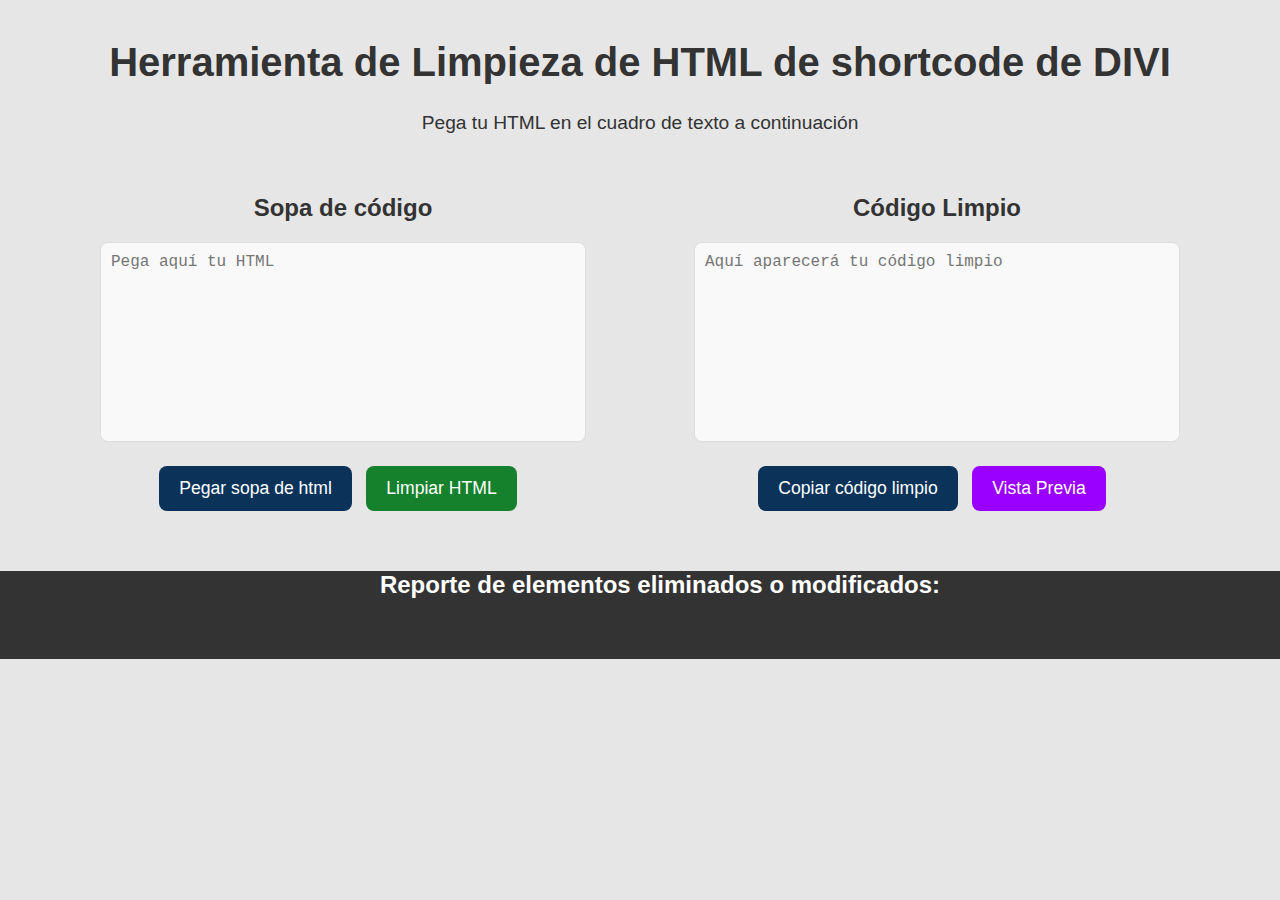
<file: index.html>
<!DOCTYPE html>
<html lang="en">
<head>
    <meta charset="UTF-8">
    <meta name="viewport" content="width=device-width, initial-scale=1.0">
    <title>Limpieza de HTML</title>
    <!-- Estilos -->
    <link rel="stylesheet" href="prueba11.css">
</head>
<body>
    <h1>Herramienta de Limpieza de HTML de shortcode de DIVI</h1>
    <p>Pega tu HTML en el cuadro de texto a continuación</p>

    <div class="container">
        <!-- Input de la sopa -->
        <div class="input-section">
            <h2>Sopa de código</h2>
            <textarea id="dirtyHTML" placeholder="Pega aquí tu HTML"></textarea>
            <div class="button-container">
                <button class="copyPaste" onclick="pasteHTML()">Pegar sopa de html</button>
                <button id="clean" onclick="cleanHTML()">Limpiar HTML</button>
                
            </div>
        </div>

        <!-- Output de código limpio -->
        <div class="output-section">
            <h2>Código Limpio</h2>
            <textarea id="cleanHTML" placeholder="Aquí aparecerá tu código limpio" readonly></textarea>
            <div class="button-container">
                <button class="copyPaste" onclick="copyCleanHTML()">Copiar código limpio</button>
                <button id="preview" onclick="previewHTML()">Vista Previa</button>
            </div>
        </div>
    </div>

    <div class="report-section">
        <h2>Reporte de elementos eliminados o modificados:</h2>
        <div id="report">
            <ul id="report-list"></ul>
        </div>
    </div>
    
    <!-- Script -->
    <script>
    // Función para pegar del portapapeles
function pasteHTML() {
    navigator.clipboard.readText().then(text => {
        document.getElementById("dirtyHTML").value = text;
    }).catch(err => alert("Error al pegar: " + err));
}

// Función para copiar el código limpio
function copyCleanHTML() {
    const cleanHTML = document.getElementById("cleanHTML").value;
    navigator.clipboard.writeText(cleanHTML).then(() => {
        alert("HTML limpio copiado al portapapeles.");
    }).catch(err => alert("Error al copiar: " + err));
}

// Función para limpiar el html
function cleanHTML() {
    const dirtyHTML = document.getElementById("dirtyHTML").value;
    const cleanHTMLTextarea = document.getElementById("cleanHTML");

    // objeto de los elementos eliminados al limpiar el html (vacíos)
    const eliminados = {
        emptyParagraphs: [],
        diviBlocks: [],
        imagesExtracted: [],
        imagesWithLinksExtracted: [],
        reactIdsRemoved: [],
        videosExtracted: [] 
    };

    // Función para limpiar párrafos vacíos <p>&nbsp;</p>
    function cleanEmptyParagraphs(content) {
        const pattern = /<p[^>]*>(?:\s|&nbsp;)*<\/p>/gi;
        const matches = content.match(pattern) || [];
        eliminados.emptyParagraphs.push(...matches);
        return content.replace(pattern, '');
    }

    // Función para extraer imágenes sin url
    function extractImages(content) {
        const imgPattern = /\[et_pb_image[^\]]*src="([^"]+)"[^\]]*\]/gi;
        const matches = [...content.matchAll(imgPattern)];
        matches.forEach(match => eliminados.imagesExtracted.push(match[1]));
        return content.replace(imgPattern, (match, src) => `<img src="${src}">`);
    }

    // Función para extraer imágenes con url
    function extractImagesWithLinks(content) {
        const imgWithUrlPattern = /\[et_pb_image[^\]]*src="([^"]+)"[^\]]*url="([^"]+)"[^\]]*\]/gi;
        const matches = [...content.matchAll(imgWithUrlPattern)];
        matches.forEach(match => eliminados.imagesWithLinksExtracted.push({ src: match[1], url: match[2] }));
        return content.replace(imgWithUrlPattern, (match, src, url) => `<a href="${url}" target="_blank"><img src="${src}"></a>`);
    }

    // Función para limpiar bloques de código de divi 
    function cleanDiviBlocks(content) {
        const patterns = [
            /\[et_pb_text[^\]]*\](?:\s|&nbsp;)*\[\/et_pb_text\]/gi,
            /\[et_pb_section[^\]]*\](?:\s|&nbsp;)*\[\/et_pb_section\]/gi,
            /\[et_pb_row[^\]]*\](?:\s|&nbsp;)*\[\/et_pb_row\]/gi,
            /\[et_pb_column[^\]]*\](?:\s|&nbsp;)*\[\/et_pb_column\]/gi,
            /\[et_pb_\w+[^\]]*\]/gi,
            /\[\/et_pb_\w+\]/gi
        ];
        patterns.forEach(pattern => {
            const matches = content.match(pattern) || [];
            eliminados.diviBlocks.push(...matches);
            content = content.replace(pattern, '');
        });
        return content;
    }

    // Función para los data-reactid extra en cada span
    function removeDataReactId(content) {
        const pattern = /\sdata-reactid="[^"]*"/gi;
        const matches = content.match(pattern) || [];
        eliminados.reactIdsRemoved.push(...matches);
        return content.replace(pattern, '');
    }

    // Función para extraer videos
    function extractVideos(content) {
        const videoPattern = /\[et_pb_video[^\]]*src="([^"]+)"[^\]]*\]/gi;
        const matches = [...content.matchAll(videoPattern)];
        matches.forEach(match => eliminados.videosExtracted.push(match[1]));
        return content.replace(videoPattern, (match, src) => `<video controls><source src="${src}" type="video/mp4"></video>`);
    }

    //Toma el valor que tiene el HTML sopa
    let cleanedHTML = dirtyHTML; 

    cleanedHTML = removeDataReactId(cleanedHTML); // Procesa data-reactid
    cleanedHTML = extractImagesWithLinks(cleanedHTML); // Procesa imágenes con links
    cleanedHTML = extractImages(cleanedHTML); // Procesa imágenes básicas
    cleanedHTML = extractVideos(cleanedHTML); // Procesa videos
    cleanedHTML = cleanDiviBlocks(cleanedHTML); // Procesa bloques divi
    cleanedHTML = cleanEmptyParagraphs(cleanedHTML); // Procesa párrafos vacíos

    // para limpiar el contenido de posibles saltos de línea innecesarios, espacios extra y otros caracteres no deseados
    cleanedHTML = cleanedHTML.replace(/\n\s*\n/g, '\n').replace(/\s+/g, ' ').trim();

    // Para el reporte de lo realizado al limpiar el código sopa
    let reportContent = "<ul>";

    // Para cada elemento en el objeto de eliminados...
    for (const key in eliminados) {
        if (eliminados[key].length) {
            // Añade la categoría 
            reportContent += `<li><span class="category">${key.replace(/([A-Z])/g, ' $1').toUpperCase()}:</span><ul>`;

            eliminados[key].forEach(item => {
                if (typeof item === 'object') {
                    // Si el elemento es un objeto (con propiedades src y url)
                    reportContent += `<li><span class="item">src: <span class="url">${item.src}</span>, url: <span class="url">${item.url}</span></span></li>`;
                } else {
                    // Si es solo un string (texto)
                    reportContent += `<li><span class="item">${item}</span></li>`;
                }
            });

            // Se cierra la lista de elementos 
            reportContent += "</ul></li>";
        }

        // Al construir el reporte, si el bloque tiene mucho texto largo, se le añade una clase extra
        eliminados[key].forEach(item => {
            let itemClass = '';
            if (typeof item === 'string' && item.length > 100) { // Ajusta el valor a tu necesidad
                itemClass = 'long-item'; // Clase para los bloques más largos
            }
            if (typeof item === 'object') {
                reportContent += `<div class="item ${itemClass}">src: ${item.src}, url: ${item.url}</div>`;
            } else {
                reportContent += `<div class="item ${itemClass}">${item}</div>`;
            }
        });
    }

    // Cerramos la lista principal del reporte
    reportContent += "</ul>";

    // Insertamos el reporte generado en el div correspondiente
    document.getElementById('report-list').innerHTML = reportContent.trim();
    cleanHTMLTextarea.value = cleanedHTML;

}

// Función para previsualizar el html limpio
function previewHTML() {
    const cleanHTML = document.getElementById("cleanHTML").value;
    const previewWindow = window.open('', '_blank'); // Para que se abra en otra pestaña
    previewWindow.document.write(cleanHTML);
    previewWindow.document.close();
}

 // Asigna las funciones a los botones
 document.getElementById("pasteButton").addEventListener("click", pasteHTML);
 document.getElementById("copyButton").addEventListener("click", copyCleanHTML);
 document.getElementById("cleanButton").addEventListener("click", cleanHTML);
 document.getElementById("previewButton").addEventListener("click", previewHTML);
        
    </script>
</body>
</html>
</file>
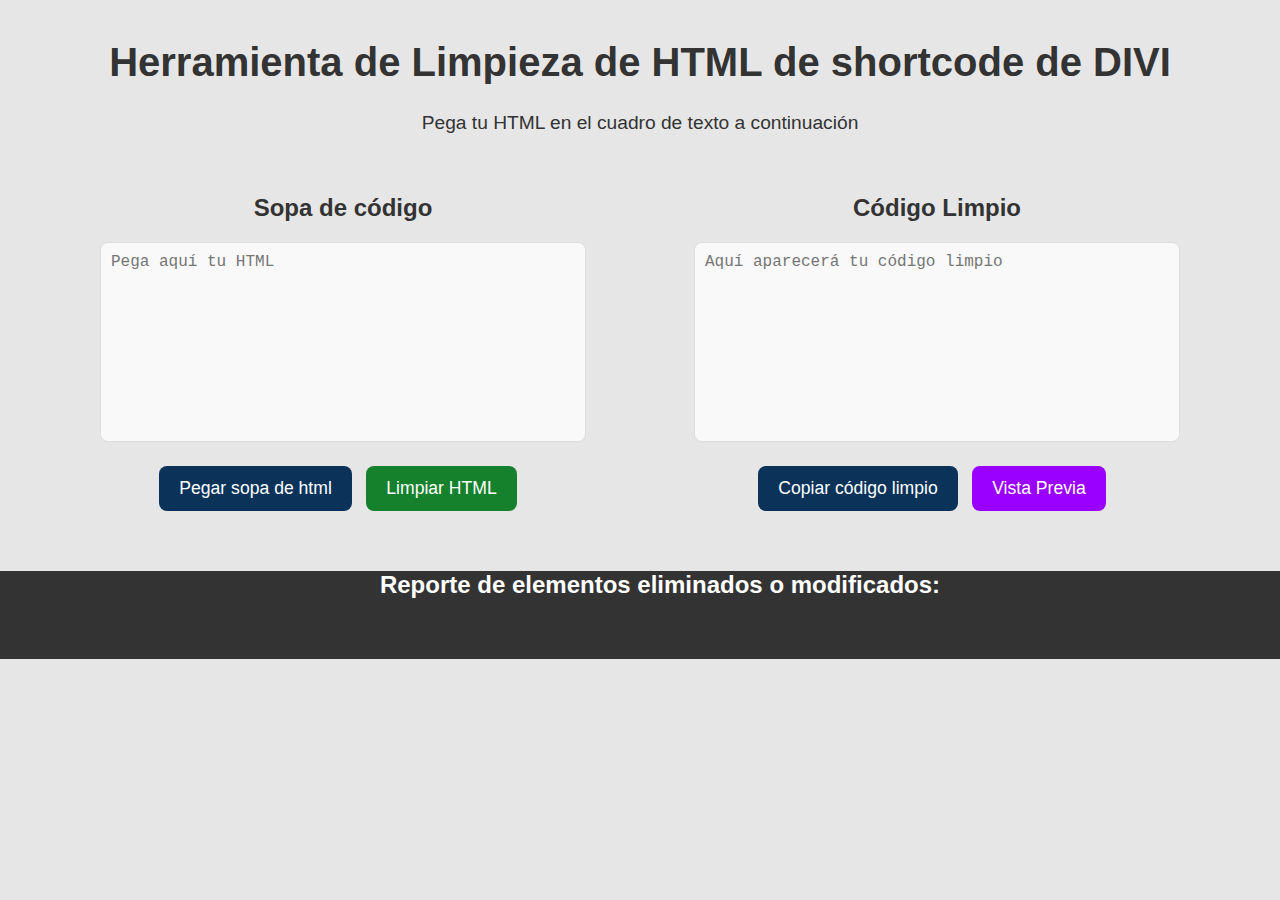
<file: prueba11.html>
<!DOCTYPE html>
<html lang="en">
<head>
    <meta charset="UTF-8">
    <meta name="viewport" content="width=device-width, initial-scale=1.0">
    <title>Limpieza de HTML</title>
    <!-- Estilos -->
    <link rel="stylesheet" href="prueba11.css">
</head>
<body>
    <h1>Herramienta de Limpieza de HTML de shortcode de DIVI</h1>
    <p>Pega tu HTML en el cuadro de texto a continuación</p>

    <div class="container">
        <!-- Input de la sopa -->
        <div class="input-section">
            <h2>Sopa de código</h2>
            <textarea id="dirtyHTML" placeholder="Pega aquí tu HTML"></textarea>
            <div class="button-container">
                <button class="copyPaste" onclick="pasteHTML()">Pegar sopa de html</button>
                <button id="clean" onclick="cleanHTML()">Limpiar HTML</button>
                
            </div>
        </div>

        <!-- Output de código limpio -->
        <div class="output-section">
            <h2>Código Limpio</h2>
            <textarea id="cleanHTML" placeholder="Aquí aparecerá tu código limpio" readonly></textarea>
            <div class="button-container">
                <button class="copyPaste" onclick="copyCleanHTML()">Copiar código limpio</button>
                <button id="preview" onclick="previewHTML()">Vista Previa</button>
            </div>
        </div>
    </div>

    <div class="report-section">
        <h2>Reporte de elementos eliminados o modificados:</h2>
        <div id="report">
            <ul id="report-list"></ul>
        </div>
    </div>
    
    <!-- Script -->
    <script src="prueba11.js"></script>
</body>
</html>
</file>
<file: prueba11.css>
/* Estilos generales */
body {
    font-family: 'Arial', sans-serif;
    margin: 0;
    padding: 0;
    background-color: #e6e6e6;
    color: #333;
    text-align: center;
}

h1 {
    margin-top: 40px;
    font-size: 2.5rem;
}

p {
    font-size: 1.2rem;
    margin-bottom: 20px;
}

/* Contenedor principal */
.container {
    display: flex;
    justify-content: space-between;
    margin-top: 40px;
    padding: 0 100px;
    gap: 20px;
}

.input-section, .output-section {
    width: 45%;
}

textarea {
    width: 100%;
    height: 200px;
    padding: 10px;
    border: 1px solid #ddd;
    border-radius: 8px;
    box-sizing: border-box;
    font-family: 'Courier New', monospace;
    background-color: #f9f9f9;
    resize: none;
    font-size: 1rem;
    margin-bottom: 20px;
}

/* Botones */
.copyPaste {
    padding: 12px 20px;
    border: none;
    background-color: #0b335a;
    color: white;
    font-size: 1.1rem;
    cursor: pointer;
    border-radius: 8px;
    transition: background-color 0.3s;
    margin-right: 10px;
}

.copyPaste:hover {
    background-color: #04468d;
}

.copyPaste:focus {
    outline: none;
}

#preview{
    padding: 12px 20px;
    border: none;
    background-color: #9900ff;
    color: white;
    font-size: 1.1rem;
    cursor: pointer;
    border-radius: 8px;
    transition: background-color 0.3s;
    margin-right: 10px;
}

#clean{
    padding: 12px 20px;
    border: none;
    background-color: #15812d;
    color: white;
    font-size: 1.1rem;
    cursor: pointer;
    border-radius: 8px;
    transition: background-color 0.3s;
    margin-right: 10px;
}

/* Botón de Limpiar HTML  */
button.clean {
    background-color: #28a745;
    margin: 0 auto; 
    display: block; 
}

button.clean:hover {
    background-color: #218838;
}


/* Estilos para el reporte */
.report-section {
    background-color: #333;
    color: white;
    margin-top: 60px;
    width: 100%;
    text-align: left;
    padding: 0 20px;
}

.report-section h2{
    text-align: center;
}

/* Contenedor del reporte */
#report {
    padding: 10px;
}

/* Estilo de la lista */
#report ul {
    list-style-type: none;
    padding-left: 0;
    margin: 10px;
    margin-top: 20px;
}

/* Estilo de cada item en la lista */
#report li {
    margin-bottom: 8px;
    margin-top: 20px;
    font-size: 1rem;
    line-height: 1.5;
}

/* Estilo para los elementos de la lista (sin fondo o bordes) */
.item {
    word-wrap: break-word;
    white-space: pre-wrap;
}

/* Estilo para las URLs dentro de los elementos */
.url {
    
    word-wrap: break-word;
    word-break: break-word;
}

/* Diseño responsivo */
@media (max-width: 768px) {
    .report-section {
        padding: 10px;
    }
    #report {
        padding: 10px;
    }
    #report ul {
        padding-left: 20px;
    }
}


@media (max-width: 768px) {
    .container {
        flex-direction: column;
        align-items: center;
    }
    .input-section, .output-section {
        width: 90%;
    }
}
</file>
